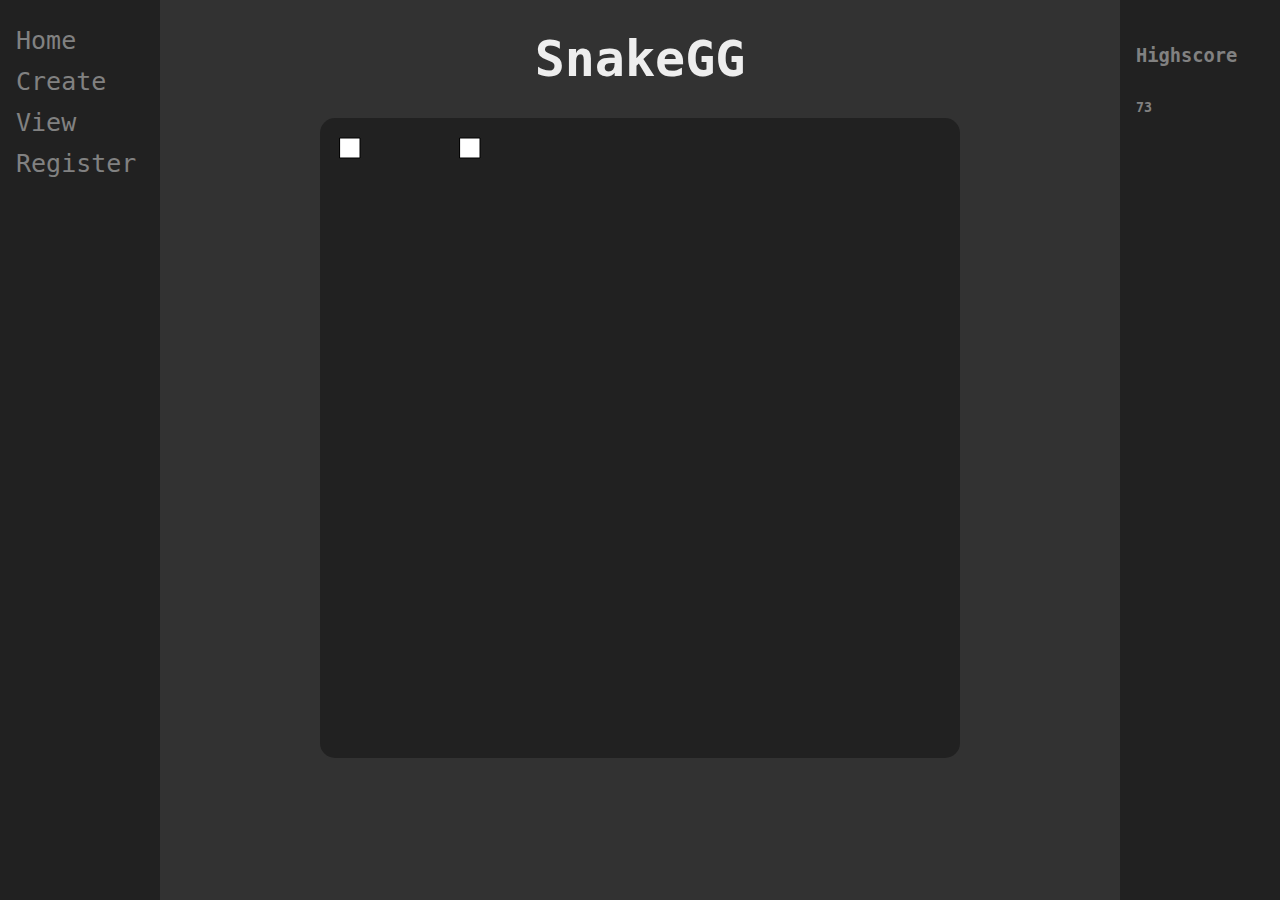
<file: mysite/snakeGame/static/snakeGame/index.html>
<!DOCTYPE html>
<html lang="en">
  <head>
    <meta charset="utf-8" />
    <meta name="viewport" content="width=device-width, initial-scale=1.0">

    <title>Gameplay</title>

    <script src="libraries/p5.min.js"></script>
    <script src="libraries/p5.sound.min.js"></script>
  </head>

  <body>
    <h1>SnakeGG</h1>
    <script src="sketch.js"></script>
    <script src="objects.js"></script>

    <div class="sidenav-1">
      <a href="/home">Home</a>
      <a href="/create">Create</a>
      <a href="/view">View</a>
      <a href="/register">Register</a>
    </div>

    <div class="sidenav-2">
      <h3>Highscore</h3>
      <h5>73</h5>
    </div>

    <link href="https://cdn.jsdelivr.net/npm/bootstrap@5.1.3/dist/css/bootstrap.min.css" rel="stylesheet" integrity="sha384-1BmE4kWBq78iYhFldvKuhfTAU6auU8tT94WrHftjDbrCEXSU1oBoqyl2QvZ6jIW3" crossorigin="anonymous">
    <link rel="stylesheet" type="text/css" href="style.css">
  </body>
</html>
</file>
<file: mysite/snakeGame/static/snakeGame/style.css>
html {
  font-family: 'Inconsolata', monospace;
}

h1 {
  margin: 30px;
  font-size: 50px;
  text-align: center;
  color: #eeeeee;
}

body {
  background-color: #323232;
  height: 100%;
}

canvas {
  margin: auto;
  border-radius: 15px;
  display: block;
}

.sidenav-2 {
  height: 100%;
  width: 160px;
  position: fixed;
  z-index: 1;
  top: 0;
  right: 0;
  background-color: #212121;
  overflow-x: hidden;
  padding-top: 20px;
}

.sidenav-2 h3, h5 {
  padding: 6px 8px 6px 16px;
  text-decoration: none;
  color: #818181;
  display: block;
}

.sidenav-1 {
  height: 100%;
  width: 160px;
  position: fixed;
  z-index: 1;
  top: 0;
  left: 0;
  background-color: #212121;
  overflow-x: hidden;
  padding-top: 20px;
}
.sidenav-1 a {
  padding: 6px 8px 6px 16px;
  text-decoration: none;
  font-size: 25px;
  color: #818181;
  display: block;
}
.sidenav-1 a:hover {
  color: #eeeeee;
}

.input-field {
  margin: auto;
}
</file>
